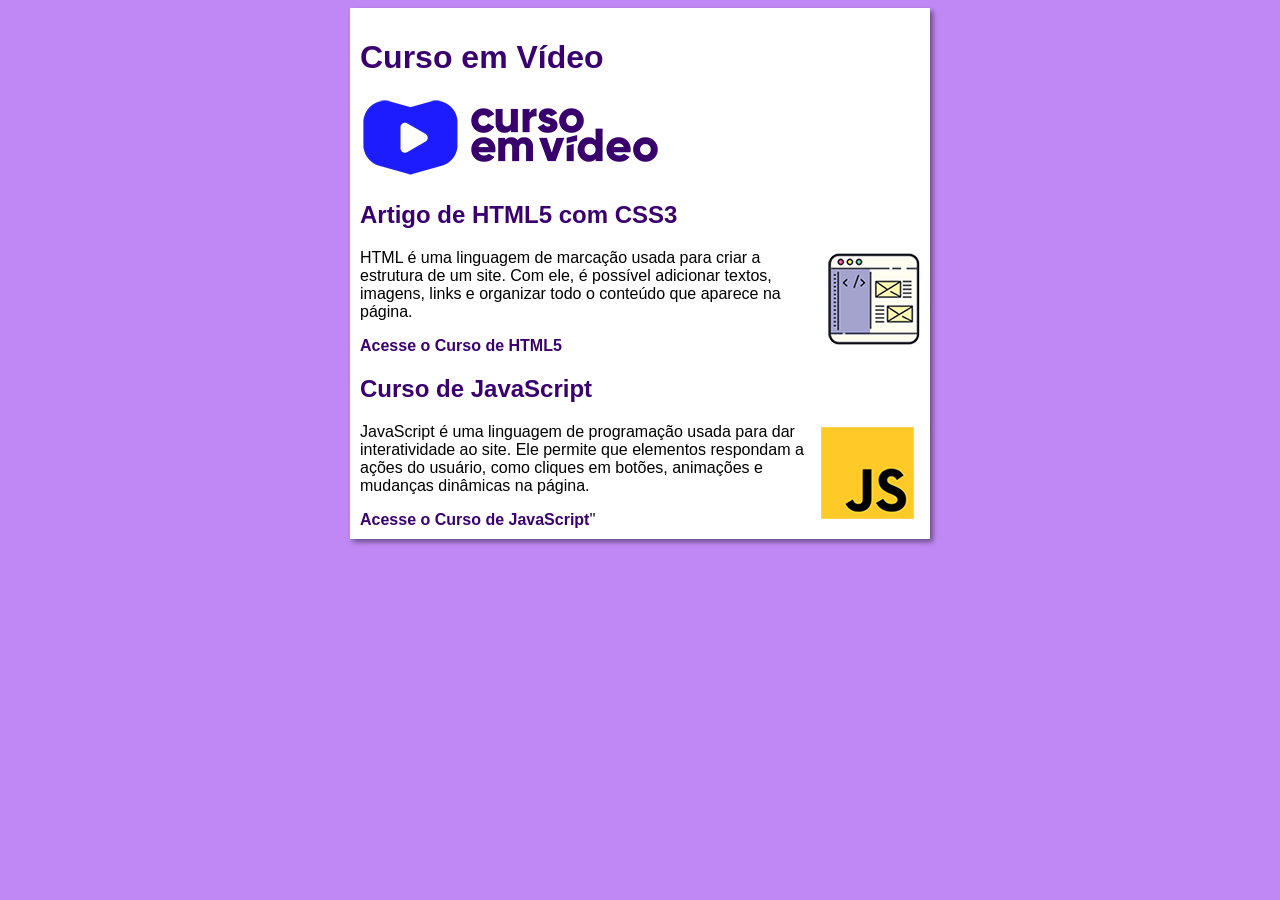
<file: index.html>
<!DOCTYPE html>
<html lang="pt-br">
<head>
    <meta charset="UTF-8">
    <meta name="viewport" content="width=device-width, initial-scale=1.0">
    <title>Curso em Vídeo</title>
    <link rel="stylesheet" href="estilos/style.css">
</head>
<body>
    <main>
        <header>
            <h1>Curso em Vídeo</h1>
            <img src="Imagens/curso-em-video-cor.png" alt="Curso em Vídeo">
        </header>
        <article>
            <h2>Artigo de HTML5 com CSS3</h2>
            <img class="lado" src="Imagens/curso-html-css.png" alt="Curso de HTML">
            <p>HTML é uma linguagem de marcação usada para criar a estrutura de um site. Com ele, é possível adicionar textos, imagens, links e organizar todo o conteúdo que aparece na página.</p>
            <a href="curso-html.html">Acesse o Curso de HTML5</a>
        </article
        <article>
            <h2>Curso de JavaScript</h2>
            <img class="lado" src="Imagens/curso-javascript.png" alt="Curso de JavaScript">
            <p>JavaScript é uma linguagem de programação usada para dar interatividade ao site. Ele permite que elementos respondam a ações do usuário, como cliques em botões, animações e mudanças dinâmicas na página.</p>

            <a href="curso-js.html">Acesse o Curso de JavaScript</a>''
        </article>
    </main>
</body>
</html>
</file>
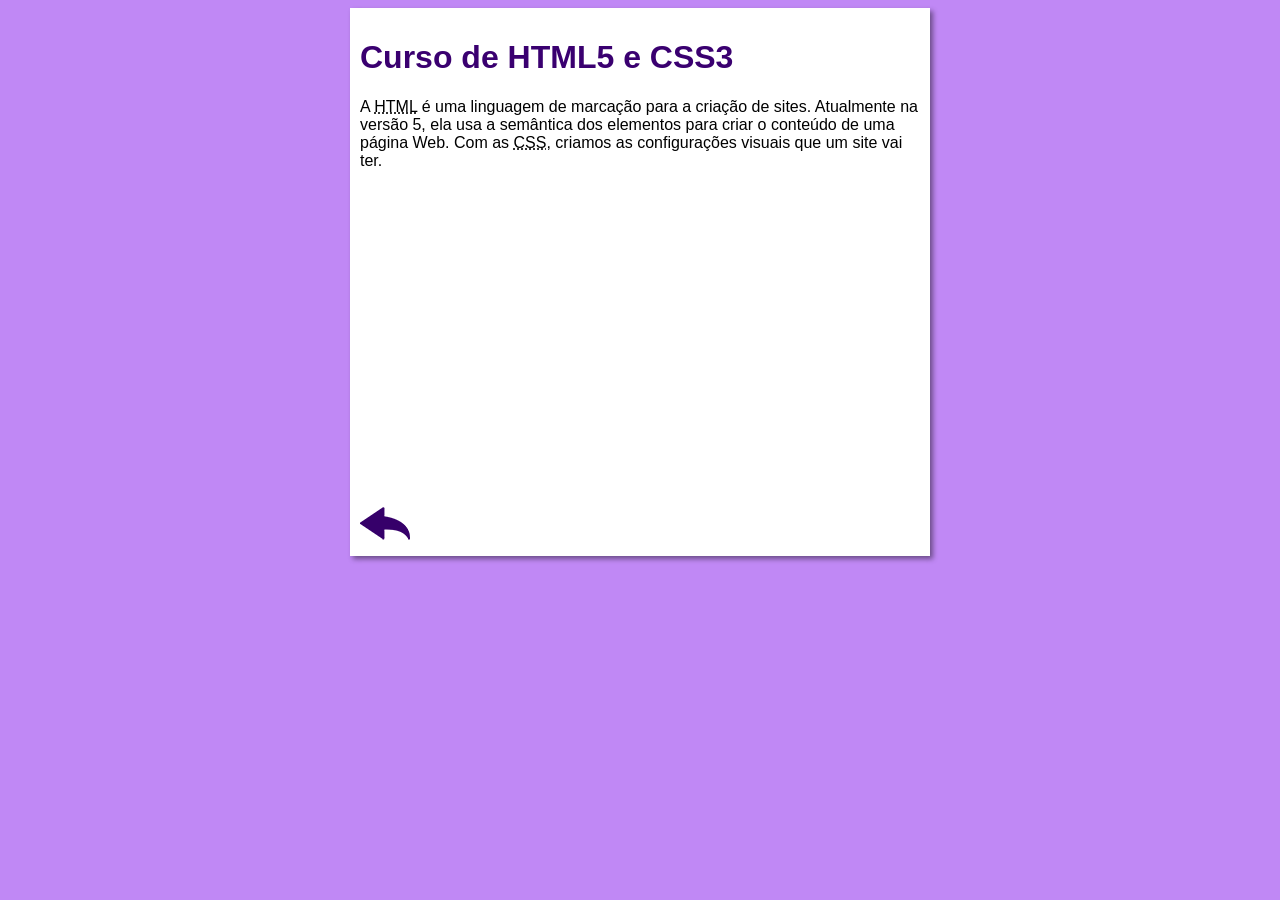
<file: curso-html.html>
<!DOCTYPE html>
<html lang="pt-br">
<head>
    <meta charset="UTF-8">
    <meta name="viewport" content="width=device-width, initial-scale=1.0">
    <title>Curso de HTML</title>
    <link rel="stylesheet" href="estilos/style.css">
</head>
<body>
    <main>
        <header>
            <h1>Curso de HTML5 e CSS3</h1>
        </header>
        <article>
            <p>A <abbr title="HyperText Markup Language">HTML</abbr> é uma linguagem de marcação para a criação de sites. Atualmente na versão 5, ela usa a semântica dos elementos para criar o conteúdo de uma página Web. Com as <abbr title="Cascading Style Sheets">CSS</abbr>, criamos as configurações visuais que um site vai ter.</p>

           <iframe width="560" height="315" src="https://www.youtube.com/embed/riSVzwlSnhw?si=j21guql9IxNqWkdm" title="YouTube video player" frameborder="0" allow="accelerometer; autoplay; clipboard-write; encrypted-media; gyroscope; picture-in-picture; web-share" referrerpolicy="strict-origin-when-cross-origin" allowfullscreen></iframe>

           <a href="index.html"><img src="Imagens/btn-back.png" alt="Voltar"></a>
            
        </article>
    </main>
</body>
</html>
</file>
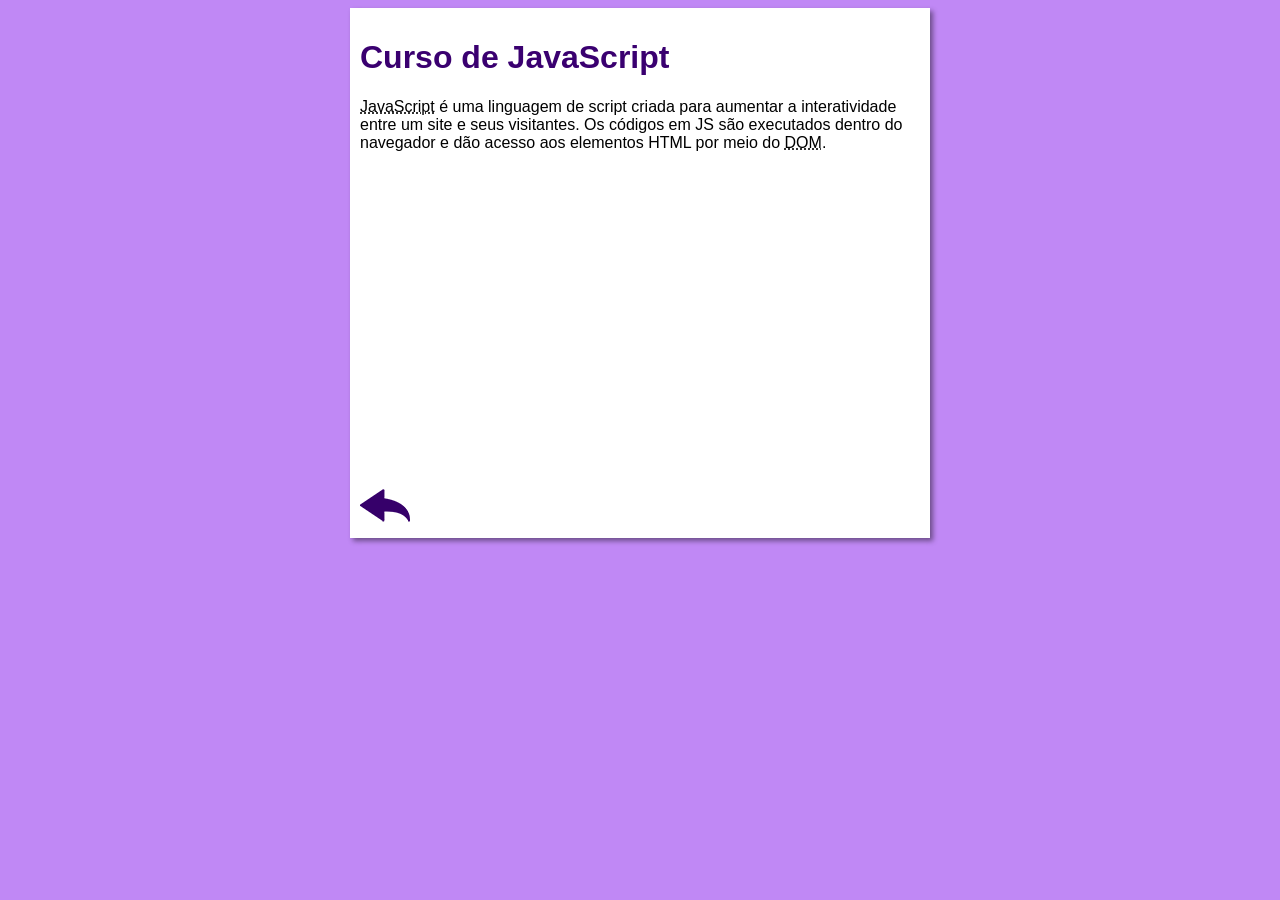
<file: curso-js.html>
<!DOCTYPE html>
<html lang="pt-br">
<head>
    <meta charset="UTF-8">
    <meta name="viewport" content="width=device-width, initial-scale=1.0">
    <title>Curso de JavaScript</title>
    <link rel="stylesheet" href="estilos/style.css">
</head>
<body>
    <main>
        <header>
            <h1>Curso de JavaScript</h1>
        </header>
        <article>
            <p><abbr title="JavaScript">JavaScript</abbr> é uma linguagem de script criada para aumentar a interatividade entre um site e seus visitantes. Os códigos em JS são executados dentro do navegador e dão acesso aos elementos HTML por meio do <abbr title="Document Object Model">DOM</abbr>.</p>

            <iframe width="560" height="315" src="https://www.youtube.com/embed/BXqUH86F-kA" frameborder="0" allow="accelerometer; autoplay; encrypted-media; gyroscope; picture-in-picture" allowfullscreen></iframe>

            <a href="index.html"><img src="Imagens/btn-back.png" alt="Voltar"></a>
            
        </article>
    </main>
</body>
</html>
</file>
<file: estilos/style.css>
* {
    font-family: Arial, Helvetica, sans-serif;
    font-size: 16px;
}

body {
    background-color: rgb(192, 136, 245);
    
}

main {
    background-color: white;
    width: 560px;
    margin: auto;
    padding: 10px;
    box-shadow: 3px 3px 5px rgba(0, 0, 0, 0.438);
}

h1 {
    font-size: 2em;
    color: rgb(58, 0, 112);
}

h2 {
    font-size: 1.5em;
    color: rgb(58, 0, 112);
}

img.lado {
    float: right;
}

a {
    text-decoration: none;
    font-weight: bold;
    color: rgb(58, 0, 112);
}

a:hover {
    text-decoration: underline;
    color: rgb(26, 26, 255);
}
</file>
